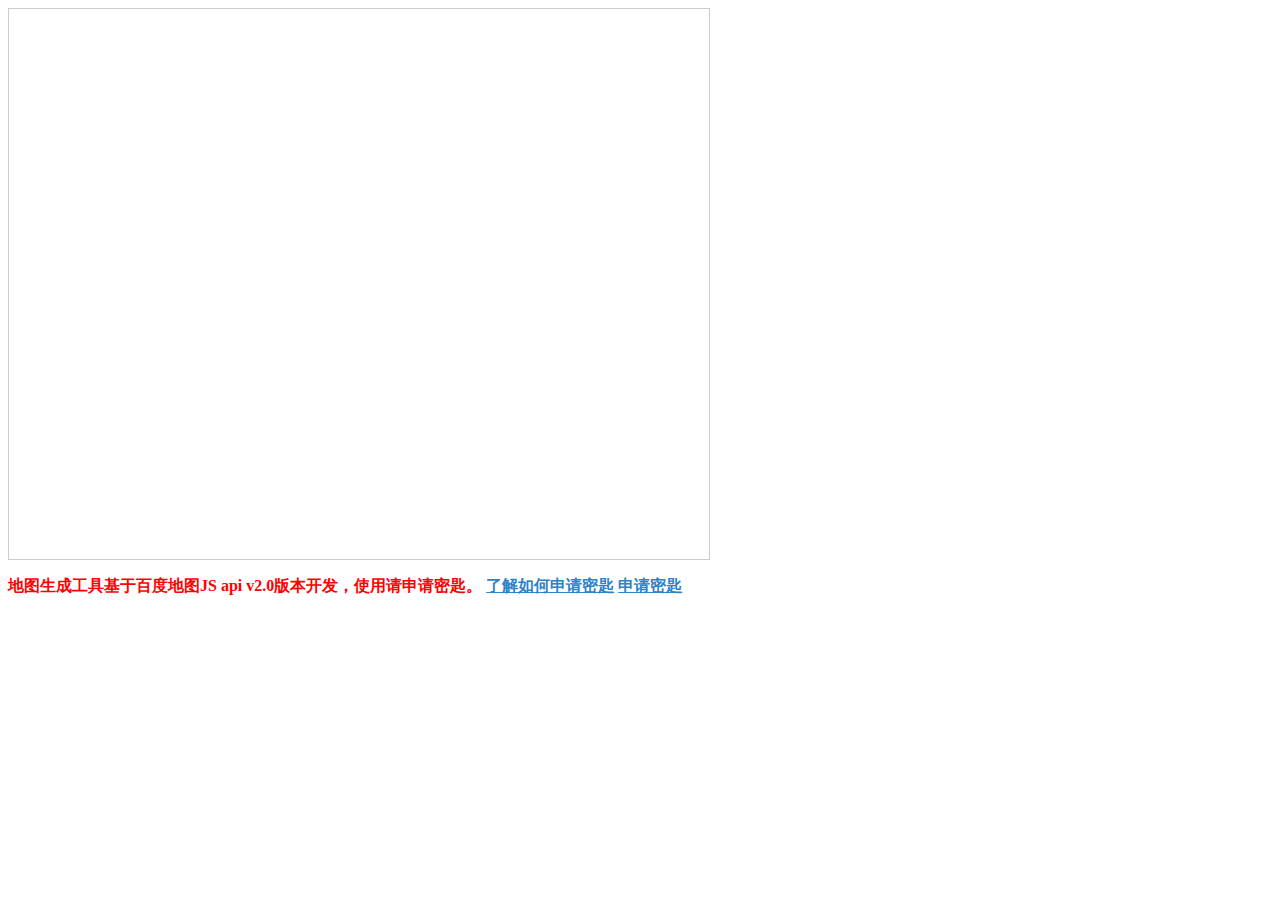
<file: map.html>
<!DOCTYPE html>
<html xmlns="http://www.w3.org/1999/xhtml">
  <head>
    <meta http-equiv="Content-Type" content="text/html; charset=utf-8" />
    <meta name="keywords" content="百度地图,百度地图API，百度地图自定义工具，百度地图所见即所得工具" />
    <meta name="description" content="百度地图API自定义地图，帮助用户在可视化操作下生成百度地图" />
    <title>百度地图API自定义地图</title>
    <!--引用百度地图API-->
    <script type="text/javascript" src="http://api.map.baidu.com/api?v=2.0&ak=您的密匙"></script>
  </head>
  
  <body>
    <!--百度地图容器-->
    <div style="width:700px;height:550px;border:#ccc solid 1px;font-size:12px" id="map"></div>
    <p style="color:red;font-weight:600">地图生成工具基于百度地图JS api v2.0版本开发，使用请申请密匙。
      <a href="http://developer.baidu.com/map/index.php?title=jspopular/guide/introduction" style="color:#2f83c7" target="_blank">了解如何申请密匙</a>
      <a href="http://lbsyun.baidu.com/apiconsole/key?application=key" style="color:#2f83c7" target="_blank">申请密匙</a>
    </p>
  </body>


  
  <script type="text/javascript">
    //创建和初始化地图函数：
    function initMap(){
      createMap();//创建地图
      setMapEvent();//设置地图事件
      addMapControl();//向地图添加控件
      addMapOverlay();//向地图添加覆盖物
    }
    function createMap(){ 
      map = new BMap.Map("map"); 
      map.centerAndZoom(new BMap.Point(121.550455,31.227348),15);
    }
    function setMapEvent(){
      map.enableScrollWheelZoom();
      map.enableKeyboard();
      map.enableDragging();
      map.enableDoubleClickZoom()
    }
    function addClickHandler(target,window){
      target.addEventListener("click",function(){
        target.openInfoWindow(window);
      });
    }
    function addMapOverlay(){
    }
    //向地图添加控件
    function addMapControl(){
      var scaleControl = new BMap.ScaleControl({anchor:BMAP_ANCHOR_BOTTOM_LEFT});
      scaleControl.setUnit(BMAP_UNIT_IMPERIAL);
      map.addControl(scaleControl);
      var navControl = new BMap.NavigationControl({anchor:BMAP_ANCHOR_TOP_LEFT,type:BMAP_NAVIGATION_CONTROL_LARGE});
      map.addControl(navControl);
      var overviewControl = new BMap.OverviewMapControl({anchor:BMAP_ANCHOR_BOTTOM_RIGHT,isOpen:true});
      map.addControl(overviewControl);
    }
    var map;
      initMap();
  </script>
</html>
</file>
